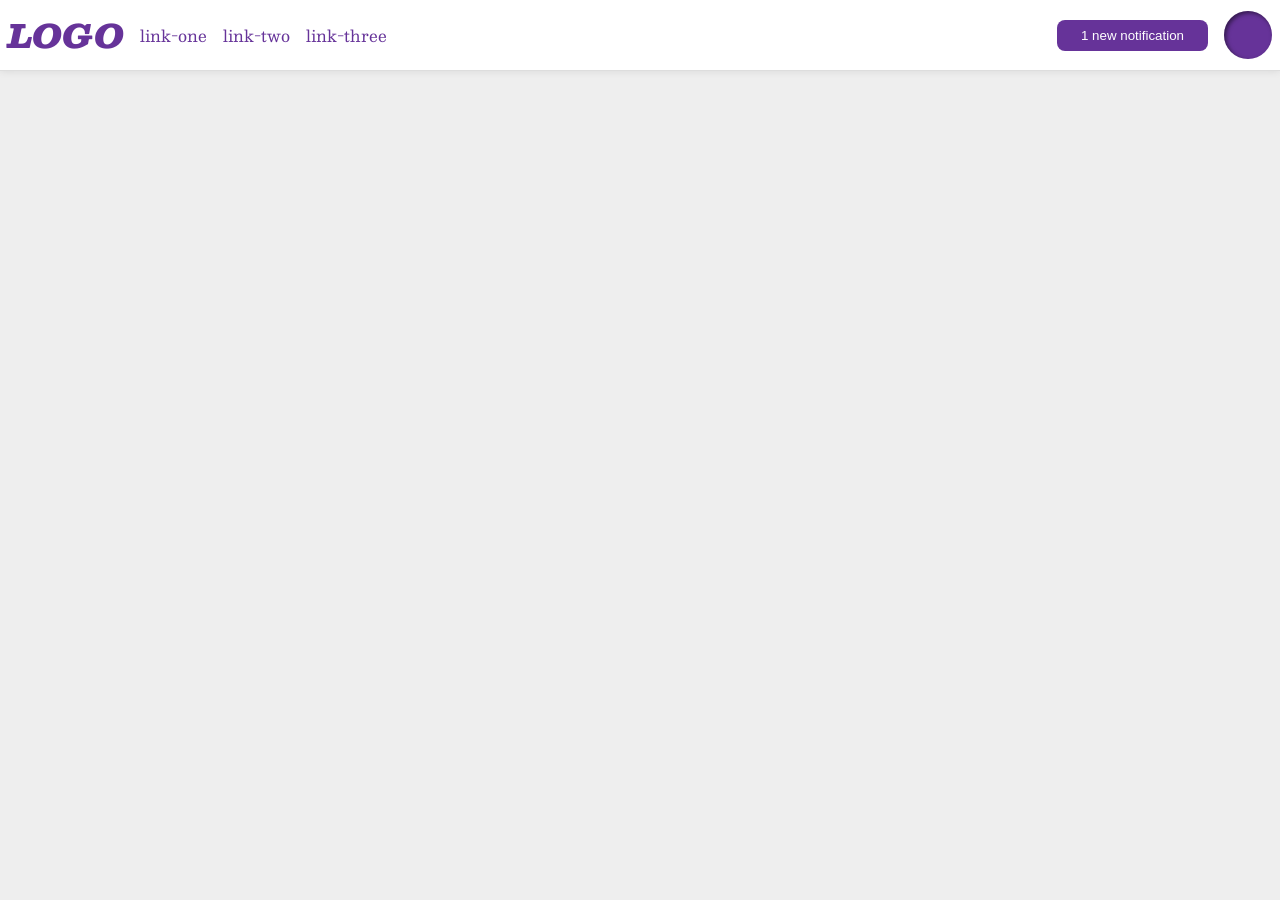
<file: flex/03-flex-header-2/index.html>
<!DOCTYPE html>
<html lang="en">
  <head>
    <meta charset="UTF-8">
    <meta http-equiv="X-UA-Compatible" content="IE=edge">
    <meta name="viewport" content="width=device-width, initial-scale=1.0">
    <title>Flex Header 2</title>
    <link rel="stylesheet" href="style.css">
  </head>
  <body>
    <div class="header">
      <div class="left">
        <div class="logo">
          LOGO
        </div>
        <ul class="links">
          <li><a href="google.com">link-one</a></li>
          <li><a href="google.com">link-two</a></li>
          <li><a href="google.com">link-three</a></li>
        </ul>
      </div>
      
      <div class="right">
        <button class="notifications">
          1 new notification
        </button>
        <div class="profile-image"></div>
      </div>
    </div>
  </body>
</html>
</file>
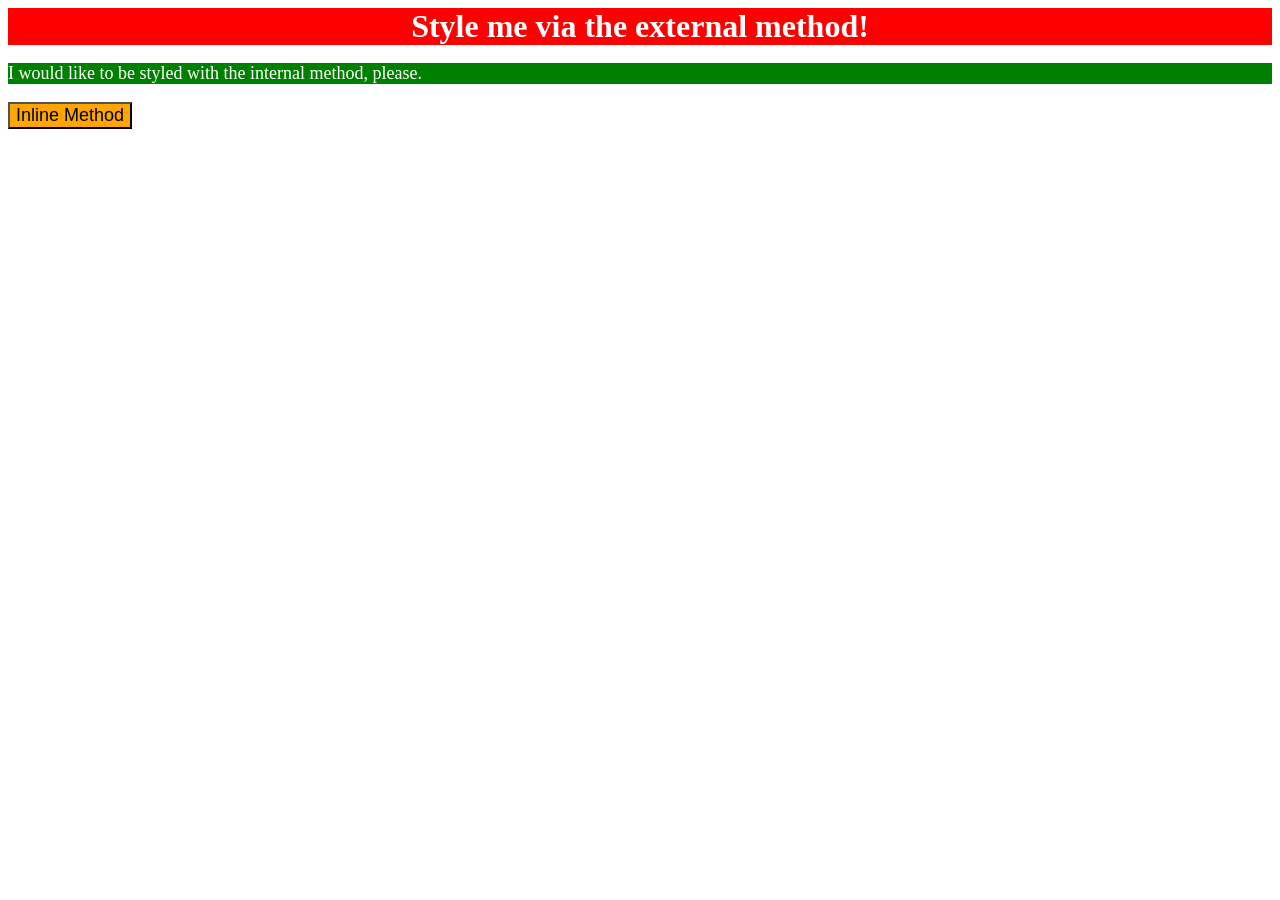
<file: foundations/01-css-methods/index.html>
<!DOCTYPE html>
<html lang="en">
  <head>
    <meta charset="UTF-8">
    <meta http-equiv="X-UA-Compatible" content="IE=edge">
    <meta name="viewport" content="width=device-width, initial-scale=1.0">
    <link rel="stylesheet" href="style.css">
    <title>Methods for Adding CSS</title>
    <style>
      p {
        background-color: green;
        color: white;
        font-size: 18px;
      }
    </style>
  </head>
  <body>
    <div>Style me via the external method!</div>
    <p>I would like to be styled with the internal method, please.</p>
    <button style="background-color: orange;font-size: 18px;">Inline Method</button>
  </body>
</html>
</file>
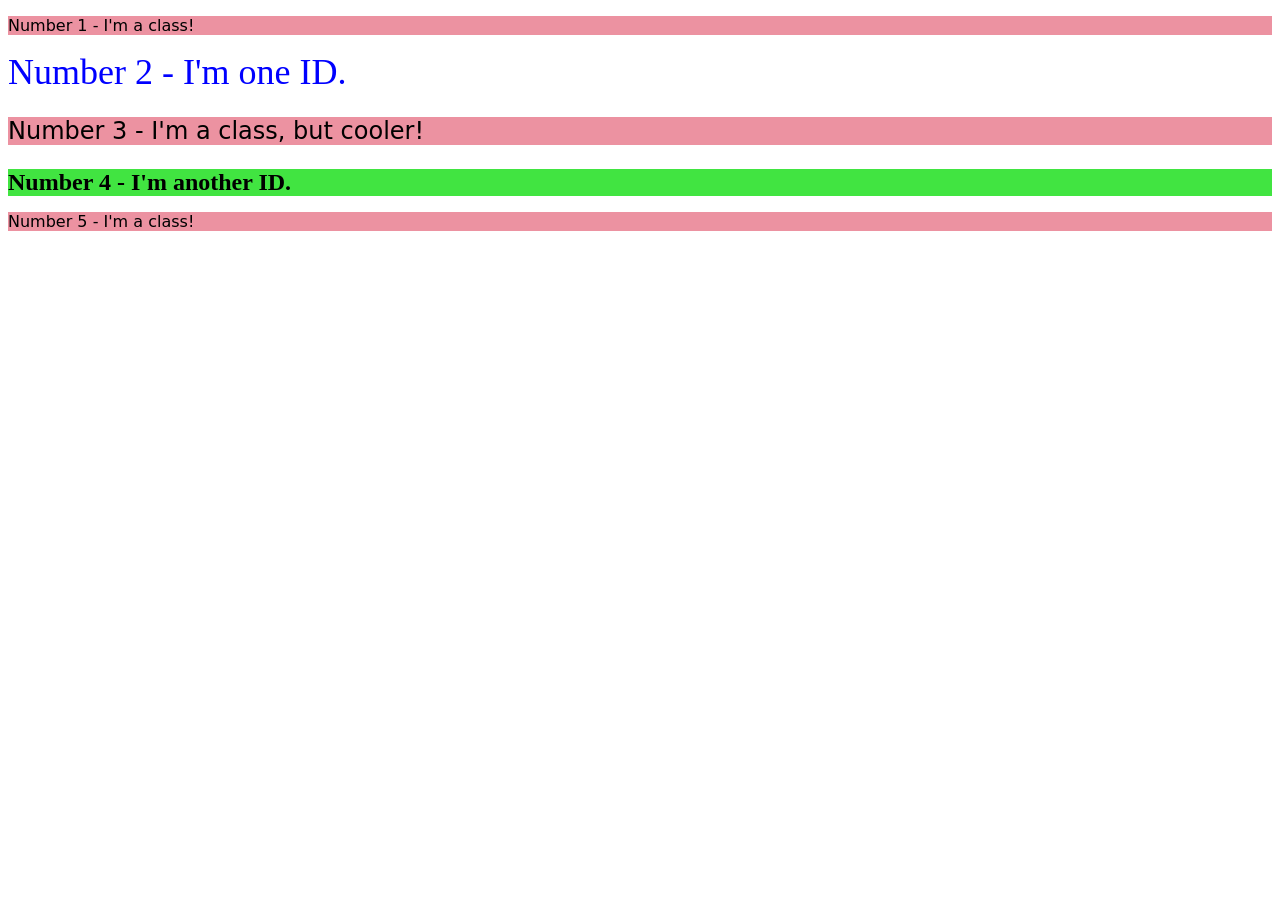
<file: foundations/02-class-id-selectors/index.html>
<!DOCTYPE html>
<html lang="en">
  <head>
    <meta charset="UTF-8">
    <meta http-equiv="X-UA-Compatible" content="IE=edge">
    <meta name="viewport" content="width=device-width, initial-scale=1.0">
    <title>Class and ID Selectors</title>
    <link rel="stylesheet" href="style.css">
  </head>
  <body>
    <p class="odd">Number 1 - I'm a class!</p>
    <div id="div1">Number 2 - I'm one ID.</div>
    <p class="odd font-size">Number 3 - I'm a class, but cooler!</p>
    <div id="div2" class="font-size">Number 4 - I'm another ID.</div>
    <p class="odd">Number 5 - I'm a class!</p>
  </body>
</html>
</file>
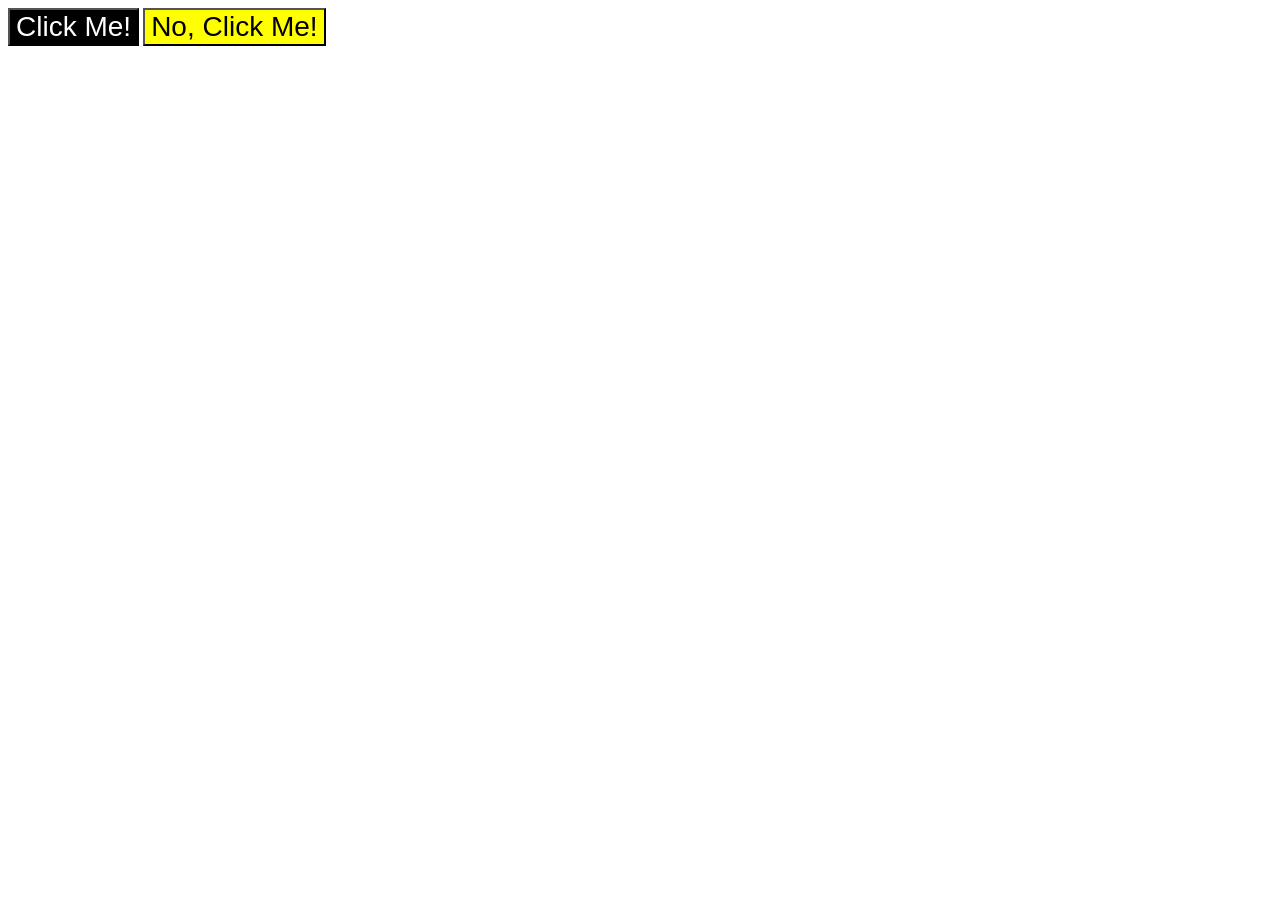
<file: foundations/03-grouping-selectors/index.html>
<!DOCTYPE html>
<html lang="en">
  <head>
    <meta charset="UTF-8">
    <meta http-equiv="X-UA-Compatible" content="IE=edge">
    <meta name="viewport" content="width=device-width, initial-scale=1.0">
    <title>Grouping Selectors</title>
    <link rel="stylesheet" href="style.css">
  </head>
  <body>
    <button class="click1">Click Me!</button>
    <button class="click2">No, Click Me!</button>
  </body>
</html>
</file>
<file: flex/03-flex-header-2/style.css>
/* this is some magical font-importing.  
you'll learn about it later. */
@import url('https://fonts.googleapis.com/css2?family=Besley:ital,wght@0,400;1,900&display=swap');

body {
  margin: 0;
  background: #eee;
  font-family: Besley, serif;
}

.header {
  background: white;
  border-bottom: 1px solid #ddd;
  box-shadow: 0 0 8px rgba(0,0,0,.1);
}

.profile-image {
  background: rebeccapurple;
  box-shadow: inset 2px 2px 4px rgba(0,0,0,.5);
  border-radius: 50%;
  width: 48px;
  height: 48px;
}

.logo {
  color: rebeccapurple;
  font-size: 32px;
  font-weight: 900;
  font-style: italic;
}

button {
  border: none;
  border-radius: 8px;
  background: rebeccapurple;
  color: white;
  padding: 8px 24px;
}

a {
  /* this removes the line under our links */
  text-decoration: none;
  color: rebeccapurple;
}

ul {
  list-style-type: none;
}

/* Solution-1 */
.header{
  display: flex;
  padding: 8px;
  justify-content: space-between;
}

ul{
  display: flex;
  gap: 16px;
  margin: 0;
  padding: 0;
}
.left,.right{
  display: flex;
  align-items: center;
  gap: 16px;
}
</file>
<file: foundations/01-css-methods/style.css>
div {
    background-color: red;
    color: white;
    font-size: 32px;
    font-weight: bold;
    text-align: center;
}
</file>
<file: foundations/02-class-id-selectors/style.css>
.odd{
    background-color: #ec92a1;
    font-family: Verdana, "DejaVu Sans", sans-serif;
}
.font-size{
    font-size: 24px;
}
#div1{
    color: hsl(240, 100%, 50%);
    font-size: 36px;
}
#div2{
    background-color: rgb(65, 228, 65);
    font-weight: bold;
}
</file>
<file: foundations/03-grouping-selectors/style.css>
.click1,
.click2 {
    font-size: 28px;
    font-family: Helvetica, "Times New Roman", sans-serif;
}
.click1 {
    background-color: #000000;
    color: hsl(0, 0%, 100%);
}
.click2 {
    background-color: rgb(255, 255, 0);
}
</file>
